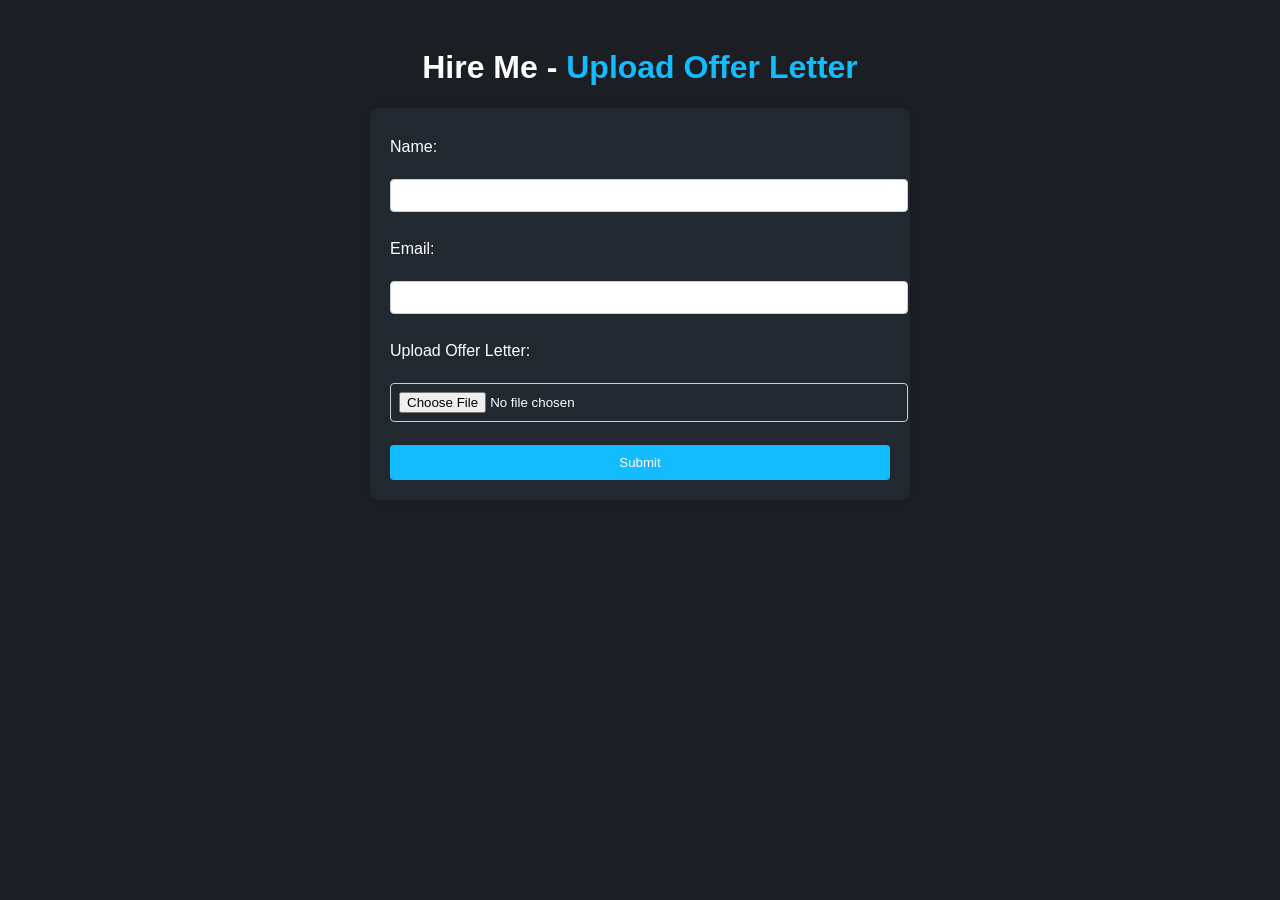
<file: page2.html>
<!DOCTYPE html>
<html>
<head>
    <meta charset="utf-8">
    <title>Hire Me - Offer Letter Upload</title>
   <style>
        body {
            font-family: Arial, sans-serif;
            padding: 20px;
            background-color: #1b1f24;
            
            color: #fff;
        }
        h1 {
            text-align: center;
            color: #fff;
        }
        form {
            background-color: #22282f;
            padding: 20px;
            margin: auto;
            max-width: 500px;
            border-radius: 8px;
            box-shadow: 0 0 10px rgba(0,0,0,0.1);
            
        }
        label {
            margin-top: 10px;
            display: block;
        }
        input {
            width: 100%;
            padding: 8px;
            margin-top: 5px;
            border: 1px solid #ccc;
            border-radius: 4px;
        }
    
    </style>
</head>
<body>
    <h1>Hire Me -<span style="color: #13bbff;"> Upload Offer Letter</h1>
    <form method="POST" action="https://docs.google.com/forms/d/e/1FAIpQLSfvtmaGkc8It8G-x4vAOF6MDRGPNYir8c0nJV0s5GjI6I-x8w/viewform?usp=header" enctype="multipart/form-data">
        <label for="name">Name:</label><br>
        <input type="text" name="name" required><br><br>

        <label for="email">Email:</label><br>
        <input type="email" name="email" required><br><br>

        <label for="offer_letter">Upload Offer Letter:</label><br>
        <input type="file" name="offer_letter" accept="application/pdf" required><br><br>

        <input type="submit" value="Submit" style="background-color: #13bbff; color: white; border: none; padding: 10px 15px; border-radius: 4px; cursor: pointer;      ">
    </form>

    <div id="message"></div>

<script>
function submitForm(event) {
  event.preventDefault(); // Prevent page reload

  var form = document.getElementById("myForm");
  var formData = new FormData(form);

  fetch(form.action, {
    method: "POST",
    body: formData
  })
  .then(response => {
    if (response.ok) {
      document.getElementById("message").innerHTML = "<p style='color:green;'>Form submitted successfully!</p>";
      form.reset();
    } else {
      document.getElementById("message").innerHTML = "<p style='color:red;'>Submission failed. Please try again.</p>";
    }
  })
  .catch(error => {
    document.getElementById("message").innerHTML = "<p style='color:red;'>Error: " + error.message + "</p>";
  });
}
</script>
    <script>
        document.querySelector('form').addEventListener('submit', function(event) {
            event.preventDefault(); // Prevent the default form submission
            alert('Form submitted successfully!');
        });
    </script>
</body>
</html>
</file>
